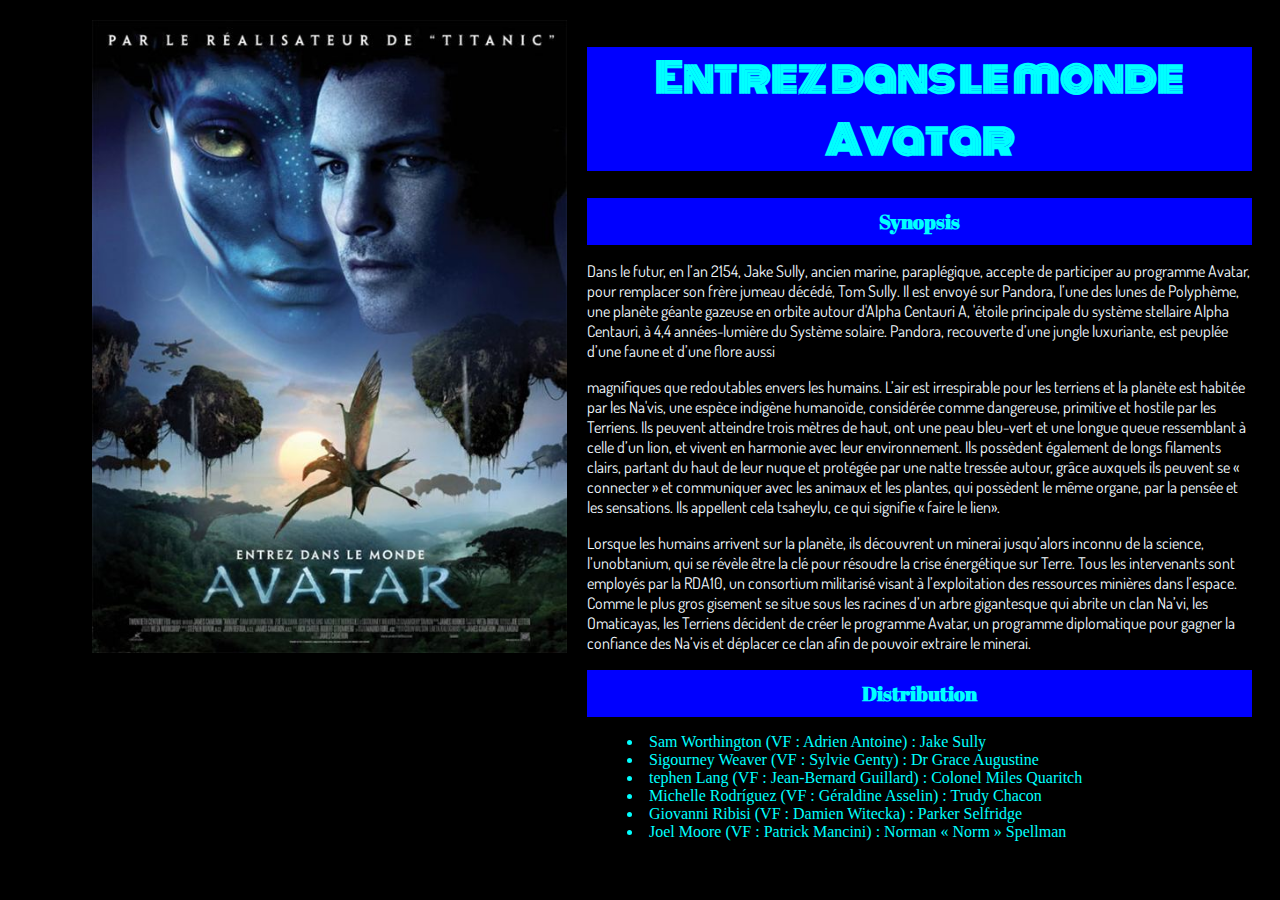
<file: index.html>
<!DOCTYPE html>
<html lang="fr-FR">
  <head>
    <meta charset="UTF-8" />
    <meta name="viewport" content="width=device-width, initial-scale=1.0" />
    <title>Avatar</title>
    <meta
      name="description"
      content="Le film ce déroule sur le monde extraterrestre luxuriant de Pandora vivent les Na'vi, des êtres qui semblent primitifs, mais qui sont très évolués"
    />
    <link href="style.css" rel="stylesheet" />
    <link href="reset.css" rel="stylesheet" />
    <link rel="preconnect" href="https://fonts.googleapis.com" />
    <link rel="preconnect" href="https://fonts.gstatic.com" crossorigin />
    <link
      href="https://fonts.googleapis.com/css2?family=Monoton&display=swap"
      rel="stylesheet"
    />
    <link
      href="https://fonts.googleapis.com/css2?family=Lobster&display=swap"
      rel="stylesheet"
    />
    <link
      href="https://fonts.googleapis.com/css2?family=Dosis:wght@200&display=swap"
      rel="stylesheet"
    />
    <link
      href="https://fonts.googleapis.com/css2?family=Abril+Fatface&display=swap"
      rel="stylesheet"
    />
  </head>
  <body>
    <div>
      <h1>Entrez dans le monde Avatar</h1>
      <h2>Synopsis</h2>
      <p>
        Dans le futur, en l’an 2154, Jake Sully, ancien marine, paraplégique,
        accepte de participer au programme Avatar, pour remplacer son frère
        jumeau décédé, Tom Sully. Il est envoyé sur Pandora, l’une des lunes de
        Polyphème, une planète géante gazeuse en orbite autour d'Alpha Centauri
        A, 'étoile principale du système stellaire Alpha Centauri, à 4,4
        années-lumière du Système solaire. Pandora, recouverte d’une jungle
        luxuriante, est peuplée d’une faune et d’une flore aussi
      </p>

      <p>
        magnifiques que redoutables envers les humains. L’air est irrespirable
        pour les terriens et la planète est habitée par les Na'vis, une espèce
        indigène humanoïde, considérée comme dangereuse, primitive et hostile
        par les Terriens. Ils peuvent atteindre trois mètres de haut, ont une
        peau bleu-vert et une longue queue ressemblant à celle d’un lion, et
        vivent en harmonie avec leur environnement. Ils possèdent également de
        longs filaments clairs, partant du haut de leur nuque et protégée par
        une natte tressée autour, grâce auxquels ils peuvent se « connecter » et
        communiquer avec les animaux et les plantes, qui possèdent le même
        organe, par la pensée et les sensations. Ils appellent cela tsaheylu, ce
        qui signifie « faire le lien».
      </p>

      <p>
        Lorsque les humains arrivent sur la planète, ils découvrent un minerai
        jusqu’alors inconnu de la science, l’unobtanium, qui se révèle être la
        clé pour résoudre la crise énergétique sur Terre. Tous les intervenants
        sont employés par la RDA10, un consortium militarisé visant à
        l’exploitation des ressources minières dans l’espace. Comme le plus gros
        gisement se situe sous les racines d’un arbre gigantesque qui abrite un
        clan Na’vi, les Omaticayas, les Terriens décident de créer le programme
        Avatar, un programme diplomatique pour gagner la confiance des Na’vis et
        déplacer ce clan afin de pouvoir extraire le minerai.
      </p>

      <h2>Distribution</h2>

      <ul>
        <li>Sam Worthington (VF : Adrien Antoine) : Jake Sully</li>
        <li>Sigourney Weaver (VF : Sylvie Genty) : Dr Grace Augustine</li>
        <li>
          tephen Lang (VF : Jean-Bernard Guillard) : Colonel Miles Quaritch
        </li>
        <li>Michelle Rodríguez (VF : Géraldine Asselin) : Trudy Chacon</li>
        <li>Giovanni Ribisi (VF : Damien Witecka) : Parker Selfridge</li>
        <li>Joel Moore (VF : Patrick Mancini) : Norman « Norm » Spellman</li>
      </ul>
    </div>
    <img class="img-responsive" src="Avatar.jpg" alt="" style="width: 100%" />
  </body>
</html>
</file>
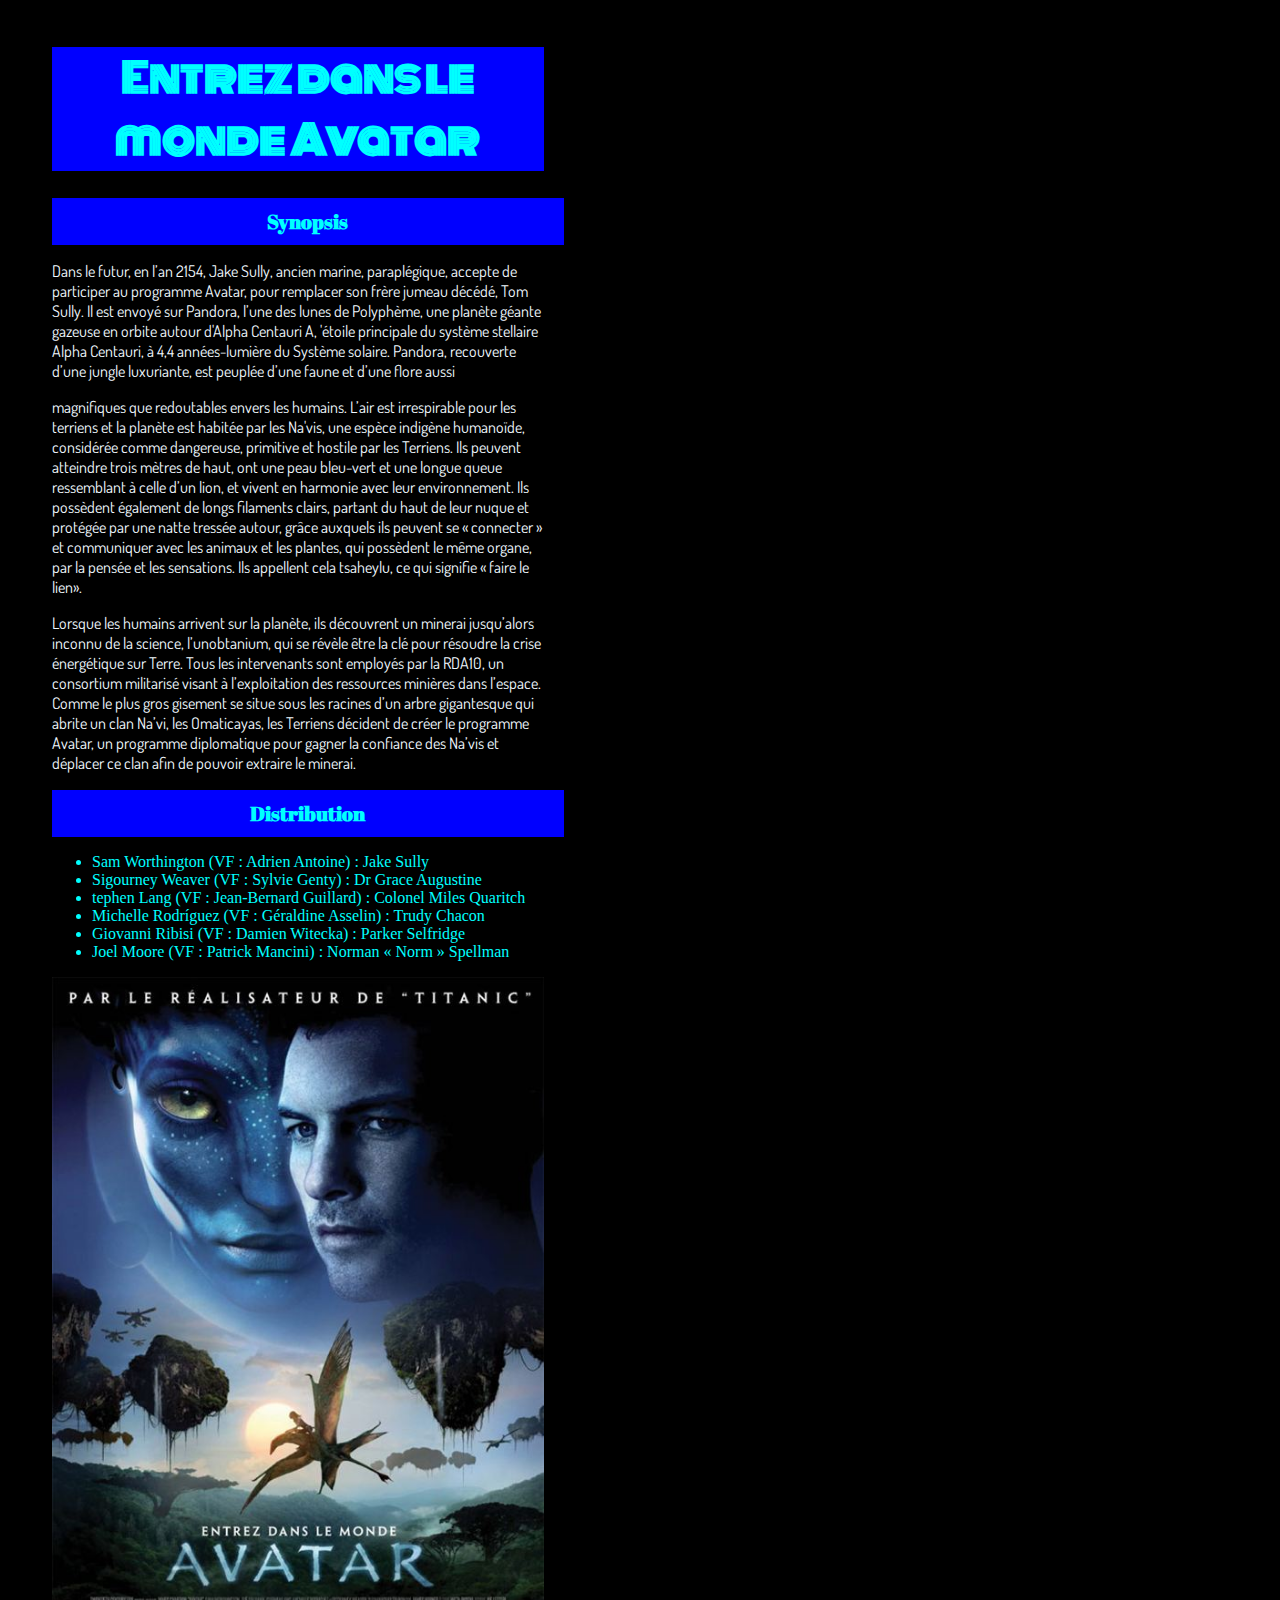
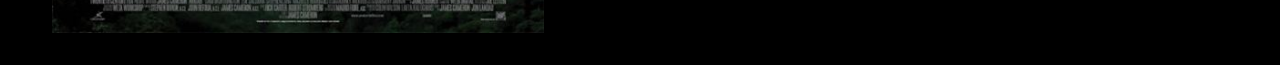
<file: Film.html>
<!DOCTYPE html>
<html lang="fr-FR">
  <head>
    <meta charset="UTF-8" />
    <meta name="viewport" content="width=device-width, initial-scale=1.0" />
    <title>Avatar</title>
    <meta
      name="description"
      content="Le film ce déroule sur le monde extraterrestre luxuriant de Pandora vivent les Na'vi, des êtres qui semblent primitifs, mais qui sont très évolués"
    />
    <link href="style.css" rel="stylesheet" />
    <link rel="preconnect" href="https://fonts.googleapis.com" />
    <link rel="preconnect" href="https://fonts.gstatic.com" crossorigin />
    <link
      href="https://fonts.googleapis.com/css2?family=Monoton&display=swap"
      rel="stylesheet"
    />
    <link
      href="https://fonts.googleapis.com/css2?family=Lobster&display=swap"
      rel="stylesheet"
    />
    <link
      href="https://fonts.googleapis.com/css2?family=Dosis:wght@200&display=swap"
      rel="stylesheet"
    />
    <link
      href="https://fonts.googleapis.com/css2?family=Abril+Fatface&display=swap"
      rel="stylesheet"
    />
  </head>
  <body>
    <main>
      <h1>Entrez dans le monde Avatar</h1>
      <h2>Synopsis</h2>
      <p>
        Dans le futur, en l’an 2154, Jake Sully, ancien marine, paraplégique,
        accepte de participer au programme Avatar, pour remplacer son frère
        jumeau décédé, Tom Sully. Il est envoyé sur Pandora, l’une des lunes de
        Polyphème, une planète géante gazeuse en orbite autour d'Alpha Centauri
        A, 'étoile principale du système stellaire Alpha Centauri, à 4,4
        années-lumière du Système solaire. Pandora, recouverte d’une jungle
        luxuriante, est peuplée d’une faune et d’une flore aussi
      </p>

      <p>
        magnifiques que redoutables envers les humains. L’air est irrespirable
        pour les terriens et la planète est habitée par les Na'vis, une espèce
        indigène humanoïde, considérée comme dangereuse, primitive et hostile
        par les Terriens. Ils peuvent atteindre trois mètres de haut, ont une
        peau bleu-vert et une longue queue ressemblant à celle d’un lion, et
        vivent en harmonie avec leur environnement. Ils possèdent également de
        longs filaments clairs, partant du haut de leur nuque et protégée par
        une natte tressée autour, grâce auxquels ils peuvent se « connecter » et
        communiquer avec les animaux et les plantes, qui possèdent le même
        organe, par la pensée et les sensations. Ils appellent cela tsaheylu, ce
        qui signifie « faire le lien».
      </p>

      <p>
        Lorsque les humains arrivent sur la planète, ils découvrent un minerai
        jusqu’alors inconnu de la science, l’unobtanium, qui se révèle être la
        clé pour résoudre la crise énergétique sur Terre. Tous les intervenants
        sont employés par la RDA10, un consortium militarisé visant à
        l’exploitation des ressources minières dans l’espace. Comme le plus gros
        gisement se situe sous les racines d’un arbre gigantesque qui abrite un
        clan Na’vi, les Omaticayas, les Terriens décident de créer le programme
        Avatar, un programme diplomatique pour gagner la confiance des Na’vis et
        déplacer ce clan afin de pouvoir extraire le minerai.
      </p>

      <h2>Distribution</h2>

      <ul>
        <li>Sam Worthington (VF : Adrien Antoine) : Jake Sully</li>
        <li>Sigourney Weaver (VF : Sylvie Genty) : Dr Grace Augustine</li>
        <li>
          tephen Lang (VF : Jean-Bernard Guillard) : Colonel Miles Quaritch
        </li>
        <li>Michelle Rodríguez (VF : Géraldine Asselin) : Trudy Chacon</li>
        <li>Giovanni Ribisi (VF : Damien Witecka) : Parker Selfridge</li>
        <li>Joel Moore (VF : Patrick Mancini) : Norman « Norm » Spellman</li>
      </ul>
      <img class="img-responsive" src="Avatar.jpg" alt="" style="width: 100%" />
    </main>
  </body>
</html>
</file>
<file: style.css>
body {
  background-color: black;
}

h1 {
  color: aqua;
  font-size: 40px;
  font-family: "Monoton", cursive;
  text-align: center;
  background-color: blue;
}

h2 {
  text-align: center;
  font-size: 20px;
  font-weight: 600;
  color: aqua;
  font-family: "Abril Fatface", cursive;
  padding: 10px;
  width: 100%;
  background-color: blue;
}

p {
  color: aliceblue;
  font-family: "Dosis", serif;
}

li {
  color: aqua;
}

ul {
  color: blue;
}

@media (min-width: 584px) {
  body {
    display: grid;
    grid-template-columns: 5fr 7fr;
    padding: 20px;
    max-width: 1200px;
    margin-left: auto;
    margin-top: auto;
    gap: 20px;
  }

  img {
    order: -1;
  }
}
</file>
